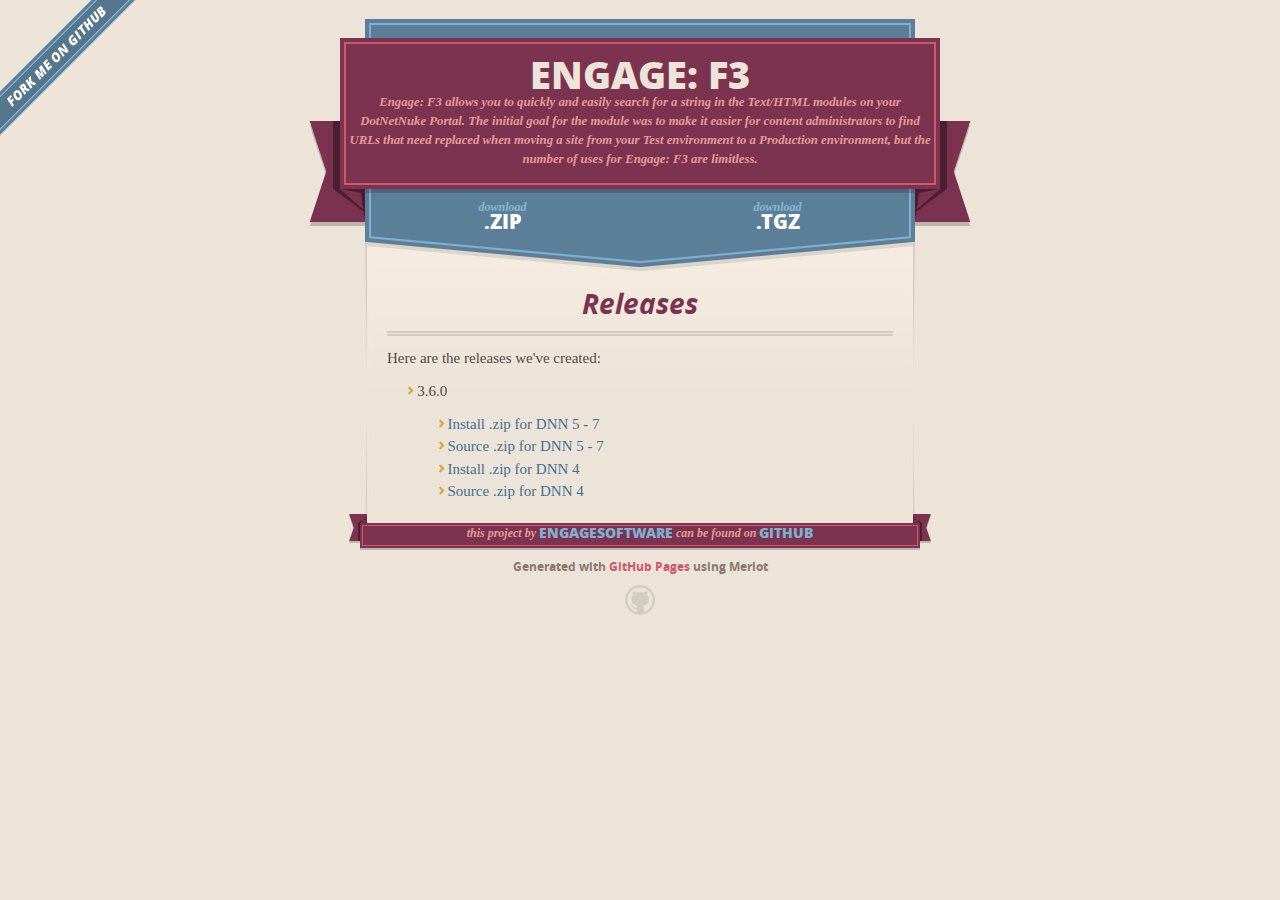
<file: index.html>
<!DOCTYPE html>
<html>
  <head>
    <meta charset='utf-8'>
    <meta http-equiv="X-UA-Compatible" content="chrome=1">
    <meta name="viewport" content="width=640" />

    <link rel="stylesheet" href="stylesheets/core.css" media="screen"/>
    <link rel="stylesheet" href="stylesheets/mobile.css" media="handheld, only screen and (max-device-width:640px)"/>
    <link rel="stylesheet" href="stylesheets/pygment_trac.css"/>

    <script type="text/javascript" src="javascripts/modernizr.js"></script>
    <script type="text/javascript" src="https://ajax.googleapis.com/ajax/libs/jquery/1.7.1/jquery.min.js"></script>
    <script type="text/javascript" src="javascripts/headsmart.min.js"></script>
    <script type="text/javascript">
      $(document).ready(function () {
        $('#main_content').headsmart()
      })
    </script>
    <title>Engage: F3 by EngageSoftware</title>
  </head>

  <body>
    <a id="forkme_banner" href="https://github.com/EngageSoftware/Engage-F3">View on GitHub</a>
    <div class="shell">

      <header>
        <span class="ribbon-outer">
          <span class="ribbon-inner">
            <h1>Engage: F3</h1>
            <h2>Engage: F3 allows you to quickly and easily search for a string in the Text/HTML modules on your DotNetNuke Portal. The initial goal for the module was to make it easier for content administrators to find URLs that need replaced when moving a site from your Test environment to a Production environment, but the number of uses for Engage: F3 are limitless.</h2>
          </span>
          <span class="left-tail"></span>
          <span class="right-tail"></span>
        </span>
      </header>

      <section id="downloads">
        <span class="inner">
          <a href="https://github.com/EngageSoftware/Engage-F3/zipball/master" class="zip"><em>download</em> .ZIP</a><a href="https://github.com/EngageSoftware/Engage-F3/tarball/master" class="tgz"><em>download</em> .TGZ</a>
        </span>
      </section>


      <span class="banner-fix"></span>


      <section id="main_content">
        <h3>
<a name="releases" class="anchor" href="#releases"><span class="octicon octicon-link"></span></a>Releases</h3>

<p>Here are the releases we've created:</p>

<ul>
<li>3.6.0

<ul>
<li><a href="releases/F3_03.06.00_Install_DNN5.zip">Install .zip for DNN 5 - 7</a></li>
<li><a href="releases/F3_03.06.00_Source_DNN5.zip">Source .zip for DNN 5 - 7</a></li>
<li><a href="releases/F3_03.06.00_Install_DNN4.zip">Install .zip for DNN 4</a></li>
<li><a href="releases/F3_03.06.00_Source_DNN4.zip">Source .zip for DNN 4</a></li>
</ul>
</li>
</ul>
      </section>

      <footer>
        <span class="ribbon-outer">
          <span class="ribbon-inner">
            <p>this project by <a href="https://github.com/EngageSoftware">EngageSoftware</a> can be found on <a href="https://github.com/EngageSoftware/Engage-F3">GitHub</a></p>
          </span>
          <span class="left-tail"></span>
          <span class="right-tail"></span>
        </span>
        <p>Generated with <a href="http://pages.github.com">GitHub Pages</a> using Merlot</p>
        <span class="octocat"></span>
      </footer>

    </div>

    
  </body>
</html>
</file>
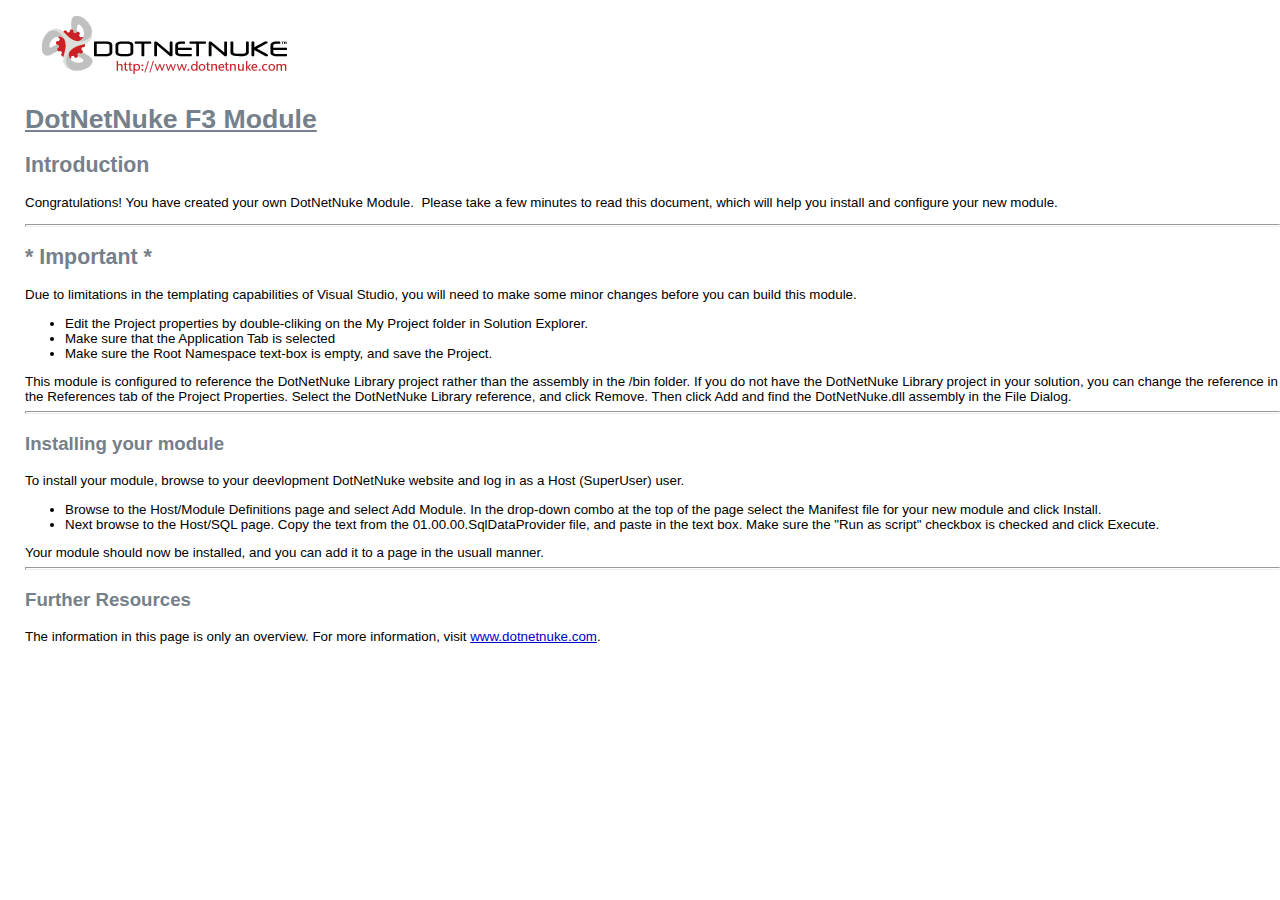
<file: Documentation/Documentation.html>
<html>
<head>
    <title>DotNetNuke</title>
    <link rel="stylesheet" type="text/css" href="Documentation.css">
</head>
<body bottommargin="5" leftmargin="5" topmargin="5" rightmargin="5" marginwidth="0" marginheight="0">
    <img src="logo.gif" border="0">
    <h1>DotNetNuke F3 Module</h1>
    <h2>Introduction</h2>
    <p>Congratulations! You have created your own DotNetNuke Module.&nbsp; Please
        take a few minutes to read this document, which will help you install and configure
        your new module.</p>
    <hr />
    <h2>* Important *</h2>
    <p>Due to limitations in the templating capabilities of Visual Studio, you will need to make some minor changes before you can build this module.</p>
    <ul>
        <li>Edit the Project properties by double-cliking on the My Project folder in Solution Explorer.</li>
        <li>Make sure that the Application Tab is selected</li>
        <li>Make sure the Root Namespace text-box is empty, and save the Project.</li>
    </ul>
    This module is configured to reference the DotNetNuke Library project rather than the assembly in the /bin folder.  If you do not have
    the DotNetNuke Library project in your solution, you can change the reference in the References tab of the Project Properties.  Select the
    DotNetNuke Library reference, and click Remove.  Then click Add and find the DotNetNuke.dll assembly in the File Dialog.
    <hr />
    <h3>Installing your module</h3>
    To install your module, browse to your deevlopment DotNetNuke website and log in as a Host (SuperUser) user.  
    <ul>
        <li>Browse to the Host/Module Definitions page and select Add Module.  In the drop-down combo at the top of the page select 
            the Manifest file for your new module and click Install.
        </li>
        <li>Next browse to the Host/SQL page.  Copy the text from the 01.00.00.SqlDataProvider file, and paste in the text box.  Make sure
            the "Run as script" checkbox is checked and click Execute.
        </li>
    </ul>
    Your module should now be installed, and you can add it to a page in the usuall manner.
    <hr />
    <h3>Further Resources</h3>
    <p>The information in this page is only an overview. For more information, visit <a href="http://www.dotnetnuke.com">www.dotnetnuke.com</a>.
    </p>
</body>
</html>
</file>
<file: stylesheets/core.css>
@import url("screen.css");
@import url("non-screen.css") handheld;
@import url("non-screen.css") only screen and (max-device-width:640px);
</file>
<file: stylesheets/mobile.css>
/* Generated by Font Squirrel (http://www.fontsquirrel.com) on February 9, 2012 */


@font-face {
  font-family: 'Open Sans';
  src: url('../fonts/opensans-regular-webfont.eot');
  src: url('../fonts/opensans-regular-webfont.eot?#iefix') format('embedded-opentype'),
       url('../fonts/opensans-regular-webfont.woff') format('woff'),
       url('../fonts/opensans-regular-webfont.ttf') format('truetype'),
       url('../fonts/opensans-regular-webfont.svg#OpenSansRegular') format('svg');
  font-weight: normal;
  font-style: normal;
}

@font-face {
  font-family: 'Open Sans';
  src: url('../fonts/opensans-italic-webfont.eot');
  src: url('../fonts/opensans-italic-webfont.eot?#iefix') format('embedded-opentype'),
       url('../fonts/opensans-italic-webfont.woff') format('woff'),
       url('../fonts/opensans-italic-webfont.ttf') format('truetype'),
       url('../fonts/opensans-italic-webfont.svg#OpenSansItalic') format('svg');
  font-weight: normal;
  font-style: italic;
}

@font-face {
  font-family: 'Open Sans';
  src: url('../fonts/opensans-bold-webfont.eot');
  src: url('../fonts/opensans-bold-webfont.eot?#iefix') format('embedded-opentype'),
       url('../fonts/opensans-bold-webfont.woff') format('woff'),
       url('../fonts/opensans-bold-webfont.ttf') format('truetype'),
       url('../fonts/opensans-bold-webfont.svg#OpenSansBold') format('svg');
  font-weight: bold;
  font-style: normal;
}

@font-face {
  font-family: 'Open Sans';
  src: url('../fonts/opensans-bolditalic-webfont.eot');
  src: url('../fonts/opensans-bolditalic-webfont.eot?#iefix') format('embedded-opentype'),
       url('../fonts/opensans-bolditalic-webfont.woff') format('woff'),
       url('../fonts/opensans-bolditalic-webfont.ttf') format('truetype'),
       url('../fonts/opensans-bolditalic-webfont.svg#OpenSansBoldItalic') format('svg');
  font-weight: bold;
  font-style: italic;
}

@font-face {
  font-family: 'Open Sans';
  src: url('../fonts/opensans-extrabold-webfont.eot');
  src: url('../fonts/opensans-extrabold-webfont.eot?#iefix') format('embedded-opentype'),
       url('../fonts/opensans-extrabold-webfont.woff') format('woff'),
       url('../fonts/opensans-extrabold-webfont.ttf') format('truetype'),
       url('../fonts/opensans-extrabold-webfont.svg#OpenSansExtrabold') format('svg');
  font-weight: bolder;
  font-style: normal;
}


/* http://meyerweb.com/eric/tools/css/reset/ 
   v2.0 | 20110126
   License: none (public domain)
*/

html, body, div, span, applet, object, iframe,
h1, h2, h3, h4, h5, h6, p, blockquote, pre,
a, abbr, acronym, address, big, cite, code,
del, dfn, em, img, ins, kbd, q, s, samp,
small, strike, strong, sub, sup, tt, var,
b, u, i, center,
dl, dt, dd, ol, ul, li,
fieldset, form, label, legend,
table, caption, tbody, tfoot, thead, tr, th, td,
article, aside, canvas, details, embed, 
figure, figcaption, footer, header, hgroup, 
menu, nav, output, ruby, section, summary,
time, mark, audio, video {
  margin: 0;
  padding: 0;
  border: 0;
  font-size: 100%;
  font: inherit;
  vertical-align: baseline;
}
/* HTML5 display-role reset for older browsers */
article, aside, details, figcaption, figure, 
footer, header, hgroup, menu, nav, section {
  display: block;
}
body {
  line-height: 1;
}
ol, ul {
  list-style: none;
}
blockquote, q {
  quotes: none;
}
blockquote:before, blockquote:after,
q:before, q:after {
  content: '';
  content: none;
}
table {
  border-collapse: collapse;
  border-spacing: 0;
}

header, footer, section {
  display: block;
  position: relative;
}

/* STYLES */

div.shell {
  display: block;
  width: 640px;
  margin: 0 auto;
}

a#forkme_banner {
  display: none;
}

/* header */

header {
  position: relative;
  z-index: 2;
  margin: 0;
  max-width: 640px;
  top: 51px;
}

header span.ribbon-inner {
  position: relative;
  display: block;
  background-color: #cd596b;
  border: 8px solid #7c334f;
  padding: 6px;
  z-index: 1;
}

header span.left-tail, header span.right-tail {
  position: relative;
  display: block;
  width: 19px;
  height: 10px;
  background: transparent url(../images/ribbon-tail-sprite-2x.png) 0 0 no-repeat;
  position: absolute;
  bottom: -10px;
  z-index: 0;
}

header span.left-tail {
  background-position: 0 0;
  left: 0;
}

header span.right-tail {
  background-position: -19px 0;
  right: 0;
}

header h1 {
  background-color: #7c334f;
  font-size: 2em;
  font-weight: bolder;
  font-style: normal;
  text-transform: uppercase;
  color: #ece4d8;
  text-align: center;
  line-height:1;  
  padding: 14px 20px 0;
}

header h2 {
  background-color: #7c334f;
  font: bold italic .85em/1.5 Georgia, Times, “Times New Roman”, serif;
  color: #e69b95;
  padding-bottom: 14px;
  margin-top: -3px;
  text-align: center;
}

section#downloads {
  position: relative;
  display: block;
  height: 171px;
  width: 602px;
  padding-bottom: 150px;
  margin: 51px auto -250px;
  z-index: 1;
  background: transparent url(../images/shield.png) center 0 no-repeat;
}

section#downloads a {
  display: none;
}

span.banner-fix {
  background: transparent url(../images/shield-fallback.png) center top no-repeat;
  display: block;
  height: 31px;
  position: absolute;
  width: 640px;
  top: 20px;

}

section#main_content {
  z-index: 2;
  padding: 20px 40px 0;
  min-height:185px;
}

/* footer */

footer {
  background: none;
  padding-top: 104px;
  margin: -94px auto 40px;
  max-width:640px;
  text-align: center;
}

footer span.ribbon-outer {
  display: block;
  position: relative;
  border-bottom: 2px solid #bdb6ad;
}

footer span.ribbon-inner {
  position: relative;
  display: block;
  background-color: #cd596b;
  border: 8px solid #7c334f;
  padding: 6px;
  z-index: 1;
}

footer p {
  font-family: 'Open Sans', sans-serif;
  font-weight: bold;
  font-size: .6em;
  color: #8b786f;
}

footer a {
  color: #cd596b;
}

footer span.ribbon-inner p {
  background-color: #7c334f;
  margin: 0;
  color: #e69b95;
  font: bold italic 22px/1 Georgia, Times, “Times New Roman”, serif;
  height: auto;
  line-height: 1.1;
  padding: 20px 0px 10px;
}

footer span.ribbon-inner a {
  display: block;
  position: relative;
  bottom: 0;
  color: #7eb0d2;
  font-family: 'Open Sans', sans-serif;
  text-transform: uppercase;
  font-style: normal;
  font-weight: bolder;
  font-size: 38px;
  padding-bottom: 10px;
}

footer span.ribbon-inner a:hover {
  color: #7eb0d2;
}

footer span.left-tail, footer span.right-tail {
  position: relative;
  display: block;
  width: 23px;
  height: 126px;
  background: transparent url(../images/small-ribbon-tail-sprite-2x.png) 0 0 no-repeat;
  position: absolute;
  top: -126px;
  z-index: 0;
}

footer span.left-tail {
  background-position: 0 0;
  left: 0;
}

footer span.right-tail {
  background-position: -23px 0;
  right: 0;
}

footer span.octocat {
  background: transparent url(../images/octocat-2x.png) 0 0 no-repeat;
  display: block;
  width: 60px;
  height: 60px;
  margin: 20px auto 0;}

/* content */

body {
  background: #ece4d8;
  font: normal normal 30px/1.5 Georgia, Palatino,” Palatino Linotype”, Times, “Times New Roman”, serif;
  color: #544943;
  -webkit-font-smoothing: antialiased;
}

a, a:hover {
  color: #417090;
}

a {
  text-decoration: none;
}

a:hover {
  text-decoration: underline;
}

h1,h2,h3,h4,h5,h6 {
  font-family: 'Open Sans', sans-serif;
  font-weight: bold;
}

p {
  margin: .7em 0 0;
}

strong {
  font-weight: bold;
}

em {
  font-style: italic;
}

ol {
  margin: .7em 0;
  list-style-type: decimal;
  padding-left: 1.35em;
}

ul {
  margin: .7em 0;
  padding-left: 1.35em;
}

ul li {
  padding-left: 20px;
  background: transparent url(../images/chevron-2x.png) left 15px no-repeat;
}

blockquote {
  font-family: 'Open Sans', sans-serif;
  margin: 20px 0;
  color: #8b786f;
  padding-left: 1.35em;
  background: transparent url('../images/blockquote-gfx-2x.png') 0 8px no-repeat;
}

img {
  -webkit-box-shadow: 0px 4px 0px #bdb6ad;
  -moz-box-shadow: 0px 4px 0px #bdb6ad;
  box-shadow: 0px 4px 0px #bdb6ad;
  border: 4px solid #fff6e9;
  max-width: 556px;
}

hr {
  border: none;
  outline: none;
  height: 42px;
  background: transparent url('../images/hr-2x.jpg') center center repeat-x;
  margin: 0 0 20px;
}

code {
  background: #fff6e9;
  font: normal normal .9em/1.7 "Lucida Sans Typewriter", "Lucida Console", Monaco, "Bitstream Vera Sans Mono", monospace;
  padding: 0 5px 1px;
}

pre {
  margin: 10px 0 20px;
  padding: .7em;
  background: #fff6e9;
  border-bottom: 4px solid #bdb6ad;
  font: normal normal .9em/1.7 "Lucida Sans Typewriter", "Lucida Console", Monaco, "Bitstream Vera Sans Mono", monospace;
  overflow: auto;
}

table {
  background: #fff6e9;
  display: table;
  width: 100%;
  border-collapse: separate;
  border-bottom: 4px solid #bdb6ad;
  margin: 10px 0;
}

tr {
  display: table-row;
}

th {
  display: table-cell;
  padding: 2px 10px;
  border: solid #ece4d8;
  border-width: 0 4px 4px 0;
  color: #cd596b;
  font-family: 'Open Sans', sans-serif;
  font-weight: bold;
  font-size: .85em;
}

td {
  display: table-cell;
  padding: 0 .7em;
  border: solid #ece4d8;
  border-width: 0 4px 4px 0;
}

td:last-child, th:last-child {
  border-right: none;
}

tr:last-child td {
  border-bottom: none;
}

dl {
  margin: .7em 0 20px;
}

dt {
  font-family: 'Open Sans', sans-serif;
  font-weight: bold;
}

dd {
  padding-left: 1.35em;
}

dd p:first-child {
  margin-top: 0;
}

/* Content based headers */

#main_content > .header-level-1:first-child,
#main_content > .header-level-2:first-child,
#main_content > .header-level-3:first-child,
#main_content > .header-level-4:first-child,
#main_content > .header-level-5:first-child,
#main_content > .header-level-6:first-child {
  margin-top: 0;
}

.header-level-1 {
  font-size: 1.85em;
  border-bottom: .2em double #d3ccc1;
  color: #7c334f;
  text-align: center;
  font-style: italic;
  margin: 1.1em 0 .38em;
  line-height: 1.2;
  padding-bottom: 10px
}

.header-level-2 {
  font-size: 1.58em;
  color: #7c334f;
  margin: .95em 0 .5em;
  border-bottom: .1em solid #D3CCC1;
  line-height: 1.2;
  padding-bottom: 10px
}

.header-level-3 {
  margin: 20px 0 10px;
  font-size: 1.45em;
}

.header-level-4 {
  margin: .6em 0;
  font-size: 1.2em;
  color: #cd596b;
}

.header-level-5 {
  margin: .7em 0;
  font-size: 1em;
  color: #8b786f;
}

.header-level-6 {
  margin: .8em 0;
  font-size: .85em;
  font-style: italic;
}
</file>
<file: stylesheets/pygment_trac.css>
.highlight  { background: #ffffff; }
.highlight .c { color: #999988; font-style: italic } /* Comment */
.highlight .err { color: #a61717; background-color: #e3d2d2 } /* Error */
.highlight .k { font-weight: bold } /* Keyword */
.highlight .o { font-weight: bold } /* Operator */
.highlight .cm { color: #999988; font-style: italic } /* Comment.Multiline */
.highlight .cp { color: #999999; font-weight: bold } /* Comment.Preproc */
.highlight .c1 { color: #999988; font-style: italic } /* Comment.Single */
.highlight .cs { color: #999999; font-weight: bold; font-style: italic } /* Comment.Special */
.highlight .gd { color: #000000; background-color: #ffdddd } /* Generic.Deleted */
.highlight .gd .x { color: #000000; background-color: #ffaaaa } /* Generic.Deleted.Specific */
.highlight .ge { font-style: italic } /* Generic.Emph */
.highlight .gr { color: #aa0000 } /* Generic.Error */
.highlight .gh { color: #999999 } /* Generic.Heading */
.highlight .gi { color: #000000; background-color: #ddffdd } /* Generic.Inserted */
.highlight .gi .x { color: #000000; background-color: #aaffaa } /* Generic.Inserted.Specific */
.highlight .go { color: #888888 } /* Generic.Output */
.highlight .gp { color: #555555 } /* Generic.Prompt */
.highlight .gs { font-weight: bold } /* Generic.Strong */
.highlight .gu { color: #800080; font-weight: bold; } /* Generic.Subheading */
.highlight .gt { color: #aa0000 } /* Generic.Traceback */
.highlight .kc { font-weight: bold } /* Keyword.Constant */
.highlight .kd { font-weight: bold } /* Keyword.Declaration */
.highlight .kn { font-weight: bold } /* Keyword.Namespace */
.highlight .kp { font-weight: bold } /* Keyword.Pseudo */
.highlight .kr { font-weight: bold } /* Keyword.Reserved */
.highlight .kt { color: #445588; font-weight: bold } /* Keyword.Type */
.highlight .m { color: #009999 } /* Literal.Number */
.highlight .s { color: #d14 } /* Literal.String */
.highlight .na { color: #008080 } /* Name.Attribute */
.highlight .nb { color: #0086B3 } /* Name.Builtin */
.highlight .nc { color: #445588; font-weight: bold } /* Name.Class */
.highlight .no { color: #008080 } /* Name.Constant */
.highlight .ni { color: #800080 } /* Name.Entity */
.highlight .ne { color: #990000; font-weight: bold } /* Name.Exception */
.highlight .nf { color: #990000; font-weight: bold } /* Name.Function */
.highlight .nn { color: #555555 } /* Name.Namespace */
.highlight .nt { color: #000080 } /* Name.Tag */
.highlight .nv { color: #008080 } /* Name.Variable */
.highlight .ow { font-weight: bold } /* Operator.Word */
.highlight .w { color: #bbbbbb } /* Text.Whitespace */
.highlight .mf { color: #009999 } /* Literal.Number.Float */
.highlight .mh { color: #009999 } /* Literal.Number.Hex */
.highlight .mi { color: #009999 } /* Literal.Number.Integer */
.highlight .mo { color: #009999 } /* Literal.Number.Oct */
.highlight .sb { color: #d14 } /* Literal.String.Backtick */
.highlight .sc { color: #d14 } /* Literal.String.Char */
.highlight .sd { color: #d14 } /* Literal.String.Doc */
.highlight .s2 { color: #d14 } /* Literal.String.Double */
.highlight .se { color: #d14 } /* Literal.String.Escape */
.highlight .sh { color: #d14 } /* Literal.String.Heredoc */
.highlight .si { color: #d14 } /* Literal.String.Interpol */
.highlight .sx { color: #d14 } /* Literal.String.Other */
.highlight .sr { color: #009926 } /* Literal.String.Regex */
.highlight .s1 { color: #d14 } /* Literal.String.Single */
.highlight .ss { color: #990073 } /* Literal.String.Symbol */
.highlight .bp { color: #999999 } /* Name.Builtin.Pseudo */
.highlight .vc { color: #008080 } /* Name.Variable.Class */
.highlight .vg { color: #008080 } /* Name.Variable.Global */
.highlight .vi { color: #008080 } /* Name.Variable.Instance */
.highlight .il { color: #009999 } /* Literal.Number.Integer.Long */

.type-csharp .highlight .k { color: #0000FF }
.type-csharp .highlight .kt { color: #0000FF }
.type-csharp .highlight .nf { color: #000000; font-weight: normal }
.type-csharp .highlight .nc { color: #2B91AF }
.type-csharp .highlight .nn { color: #000000 }
.type-csharp .highlight .s { color: #A31515 }
.type-csharp .highlight .sc { color: #A31515 }
</file>
<file: Documentation/Documentation.css>
Body, A
{
   font-family: Verdana, Arial, Helvetica, Sans Serif;
   font-size: 10pt;
   font-weight: normal;
   color: black;
}

Body
{
    background-color: white;
    margin-left:25px;
}

H1
{
	font-size: 2.0em;
	font-weight: bold;
	color: #75808A;
	text-decoration: underline;
}

H2  {
	font-size: 1.6em;
    font-weight: bold;
    color: #75808A;
}

H3  {
    font-size:  1.4em;
    font-weight:  bold;
    color: #75808A;
}

H4  {
    font-size:  1.2em;
    font-weight: bold;
    color: #75808A;
}

H5  {
    font-size:  1.1em;
    font-weight:    bold;
    color: #75808A;
}

H6  {
    font-size:  1.0em;
    font-weight:    bold;
    color: #75808A;
}

A:link  {
    font-size:  1.0em;
    text-decoration: underline;
    color:  #0000cc;
}

A:visited   {
    font-size:  1.0em;
    text-decoration: underline;
    color:  #0000cc;
}

A:active    {
    font-size:  1.0em;
    text-decoration: underline;
    color:  #0000cc;
}

A:hover {
    font-size:  1.0em;
    text-decoration: underline;
    color:  #cc0000;
}

HR {
    color: dimgrey;
    height:1pt;
    text-align:left
}
</file>
